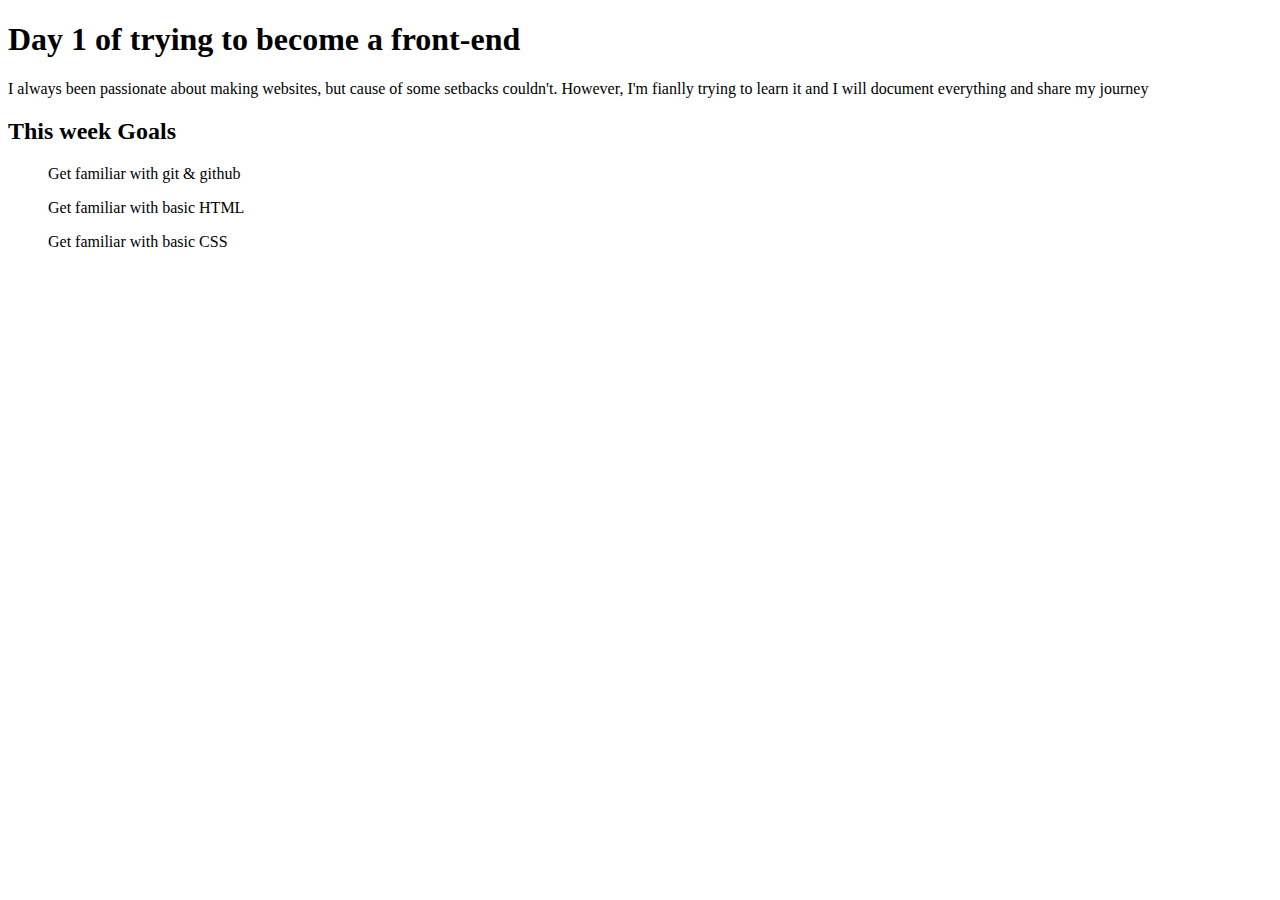
<file: foundations/html/index.html>
<!DOCTYPE html>
<html>
    <head>
        <title>week 1</title>
    </head>
    <body>
        <h1>Day 1 of trying to become a front-end</h1>
        <p>I always been passionate about making websites, 
            but cause of some setbacks couldn't. However, I'm fianlly trying to learn it and
            I will document everything and share my journey </p>
            <h2>This week Goals</h2>
            <ul>Get familiar with git & github </ul>
            <ul>Get familiar with basic HTML </ul>
            <ul>Get familiar with basic CSS </ul>
    </body>
</html>
</file>
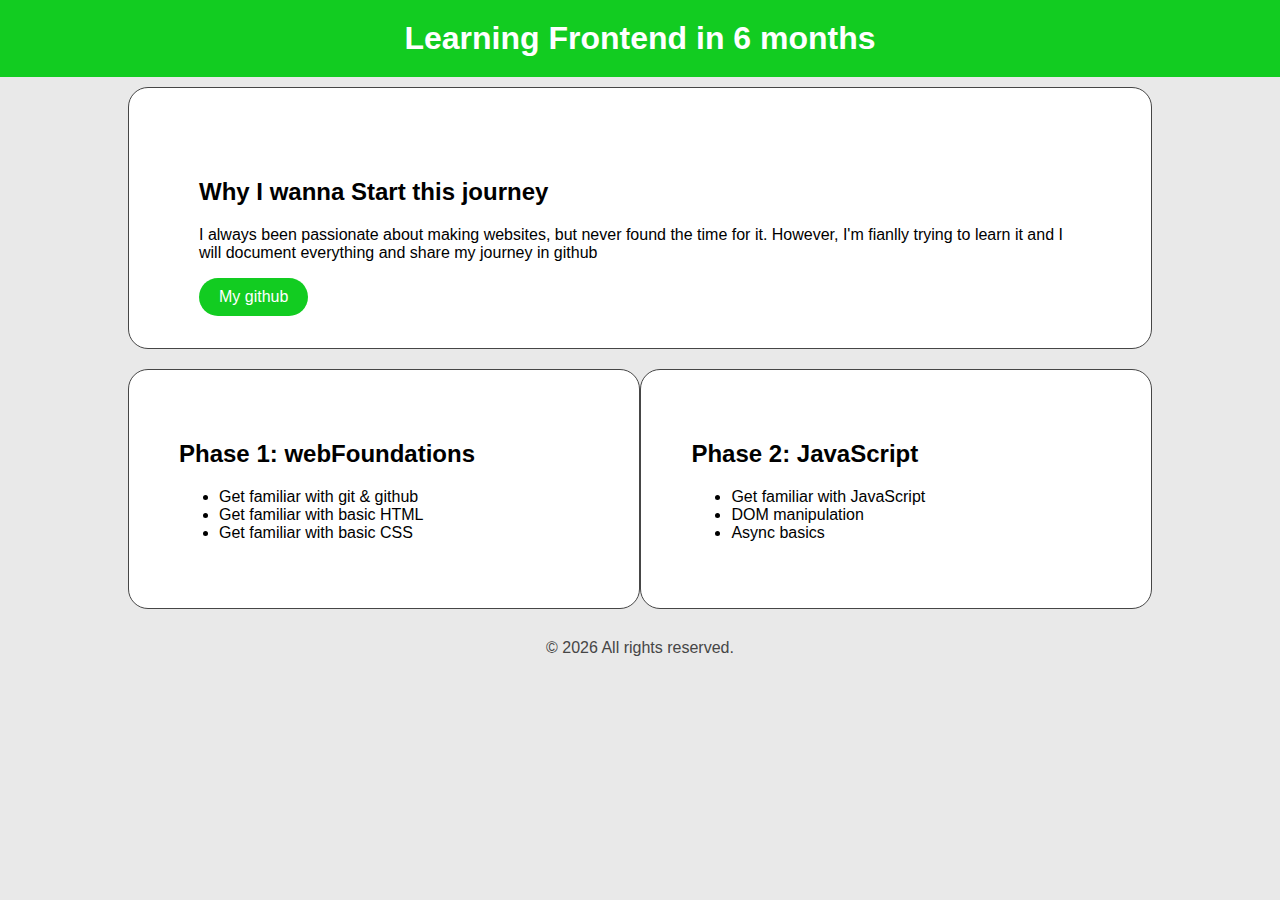
<file: foundations/html/personal-intro-page/index.html>
<!DOCTYPE html>
<html>
    <head>
        <title>week 1</title>
        <link rel="stylesheet" href="style.css">
    </head>
    <body>
        <header>
            <h1 class="pageTitle">Learning Frontend in 6 months</h1>
        </header>
        <main>
            <section class="journey">
                <h2>Why I wanna Start this journey</h2>
                <p>I always been passionate about making websites,
                but never found the time for it. However, I'm fianlly trying to learn it and
                I will document everything and share my journey in github</p>
                <a class="button" href="https://github.com/mosahilsafa">My github</a>
            </section>
            <section class="phases">
                <div class="phase1">
                    <h2>Phase 1: webFoundations</h2>
                    <ul>
                        <li>Get familiar with git & github </li>
                        <li>Get familiar with basic HTML </li>
                        <li>Get familiar with basic CSS </li>
                    </ul>
                </div>
                <div class="phase2">
                    <h2>Phase 2: JavaScript</h2>
                    <ul>
                        <li>Get familiar with JavaScript </li>
                        <li>DOM manipulation </li>
                        <li>Async basics </li>
                    </ul>
                </div>
                <div class="clear"></div>
            </section>
        </main>
            
        <footer>&copy; 2026 All rights reserved.</footer>
            
            
    </body>
</html>
</file>
<file: foundations/html/personal-intro-page/style.css>
body{
    background-color: #e9e9e9;
    font-family: Arial, Helvetica, sans-serif;
    margin: 0;
}

header{
    text-align: center;
}
.pageTitle{
    background-color: #12cc21;
    color: white;
    margin: 0 auto;
    padding: 20px;
}
main {
    width: 80%;
    margin: auto;
}
.journey {
    margin: 10px auto;
    padding: 70px;
    background-color: white;
    border: solid 1px #464646;
    border-radius: 20px;
    position: relative;
}
.button {
    background-color: #12cc21;
    color: white;
    text-decoration: none;
    padding: 10px 20px;
    border-radius: 50px;
    position: absolute;
}
.clear{
    clear: both;
}
.phase1{
    float: left;
    width: 40%;
    margin: 10px auto;
    padding: 50px;
    background-color: white;
    border: solid 1px #464646;
    border-radius: 20px;
}
.phase2{
    float: right;
    width: 40%;
    margin: 10px auto;
    padding: 50px;
    background-color: white;
    border: solid 1px #464646;
    border-radius: 20px;
}

footer {
    text-align: center;
    margin: 0 auto;
    color: #464646;
    padding: 20px;
}
</file>
